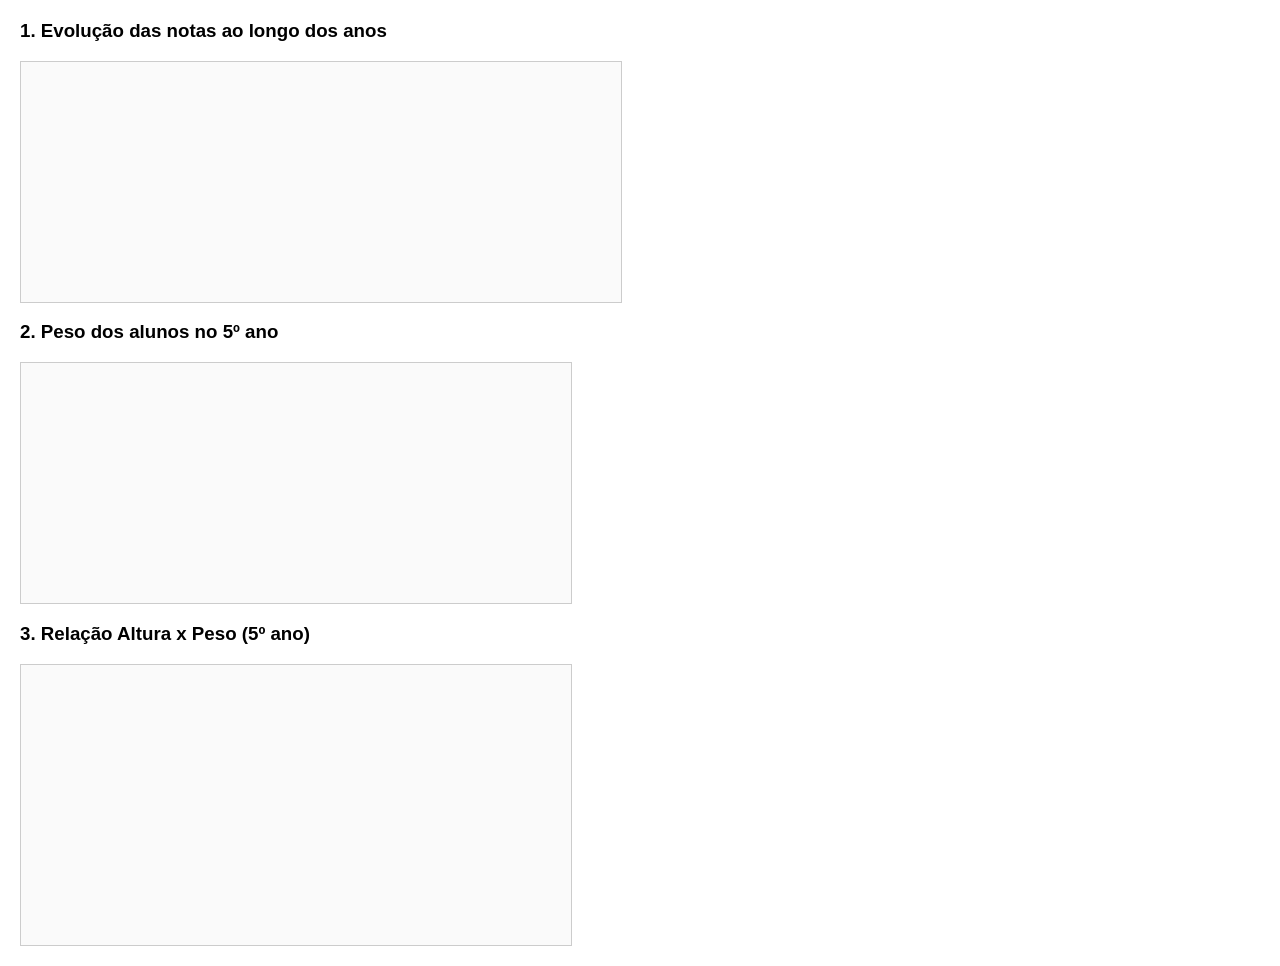
<file: lab02-A/index.html>
<!DOCTYPE html>
<html lang="pt-BR">
<head>
  <meta charset="UTF-8">
  <title>Prática 02 - SVG</title>
  <link rel="stylesheet" href="style.css">
  <script src="https://d3js.org/d3.v7.min.js"></script>
</head>
<body>

  <h3>1. Evolução das notas ao longo dos anos</h3>
  <svg id="grafico1" width="600" height="240"></svg>

  <h3>2. Peso dos alunos no 5º ano</h3>
  <svg id="grafico2" width="550" height="240"></svg>

  <h3>3. Relação Altura x Peso (5º ano)</h3>
  <svg id="grafico3" width="550" height="280"></svg>

  <script src="script.js"></script>
</body>
</html>
</file>
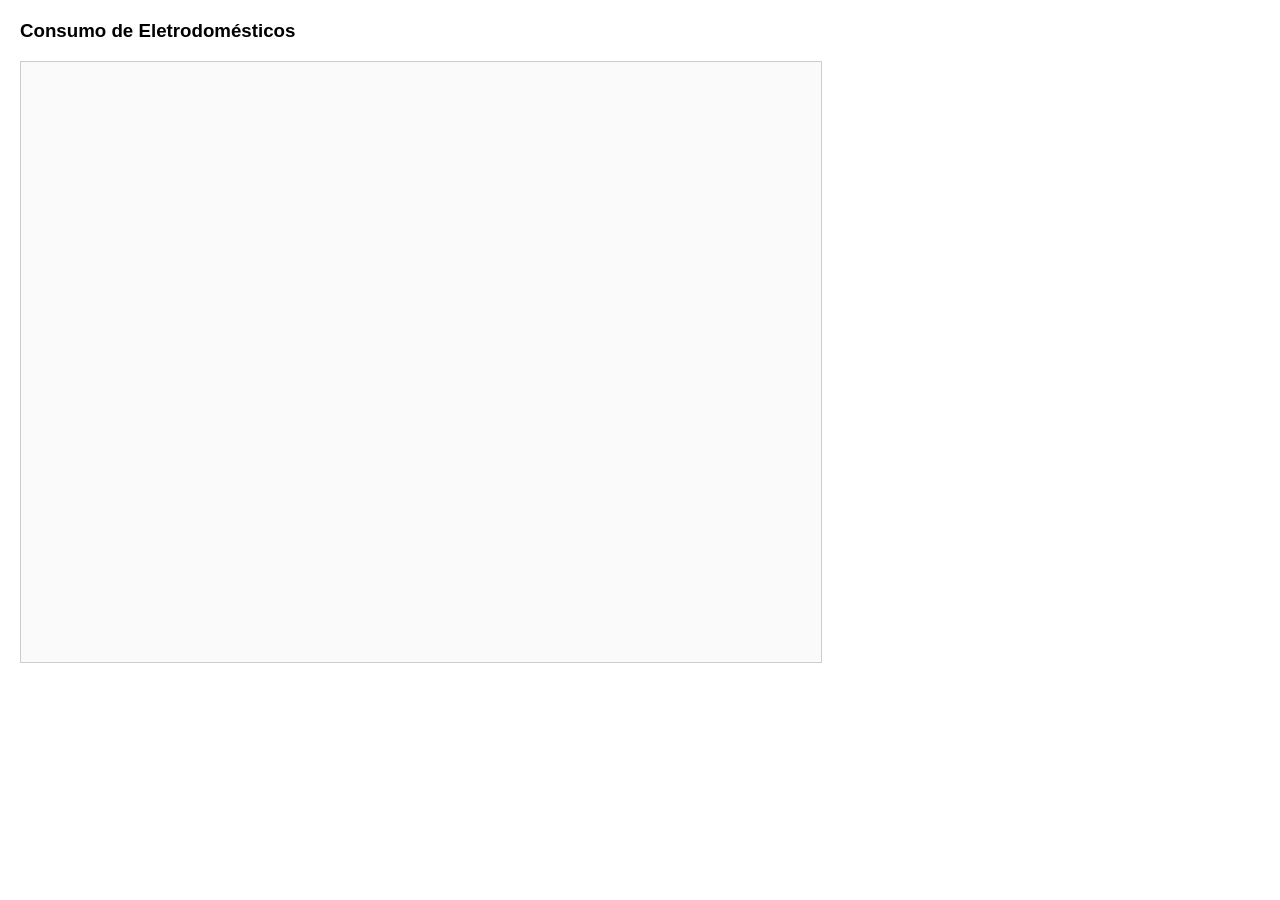
<file: lab02-B/index.html>
<!DOCTYPE html>
<html lang="pt-BR">
<head>
  <meta charset="UTF-8">
  <title>Prática 02 - Parte B</title>
  <link rel="stylesheet" href="style.css">
  <script src="https://d3js.org/d3.v7.min.js"></script>
</head>
<body>

  <h3>Consumo de Eletrodomésticos</h3>
  <svg id="grafico" width="800" height="600"></svg>

  <script src="script.js"></script>
</body>
</html>
</file>
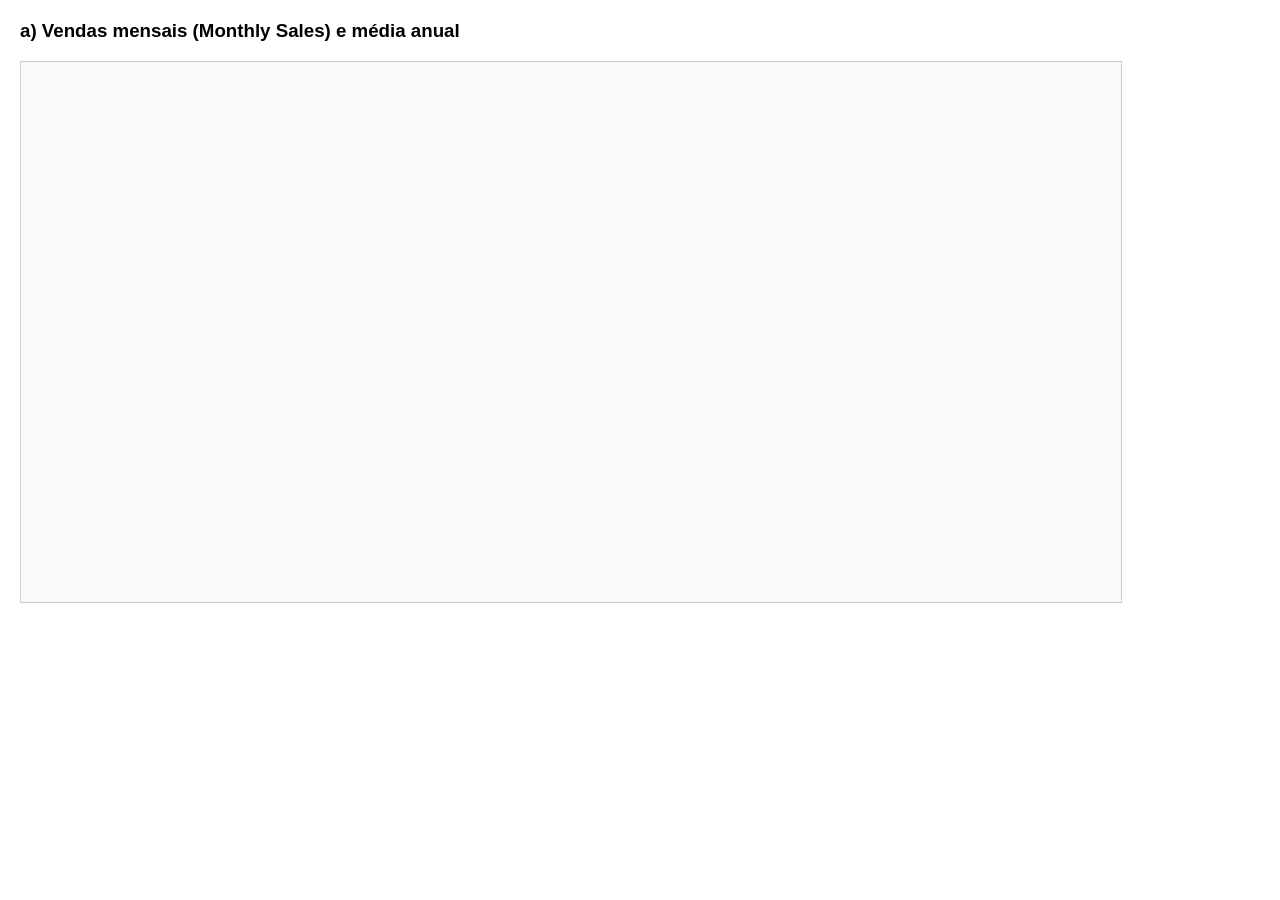
<file: lab03-A/index.html>
<!DOCTYPE html>
<html lang="pt-BR">
<head>
  <meta charset="UTF-8">
  <title>Prática 03 - Associação de Dados</title>
  <link rel="stylesheet" href="style.css">
  <script src="https://d3js.org/d3.v7.min.js"></script>
</head>
<body>

  <h3>a) Vendas mensais (Monthly Sales) e média anual</h3>
  <svg id="grafico" width="1100" height="540"></svg>

  <script src="script.js"></script>
</body>
</html>
</file>
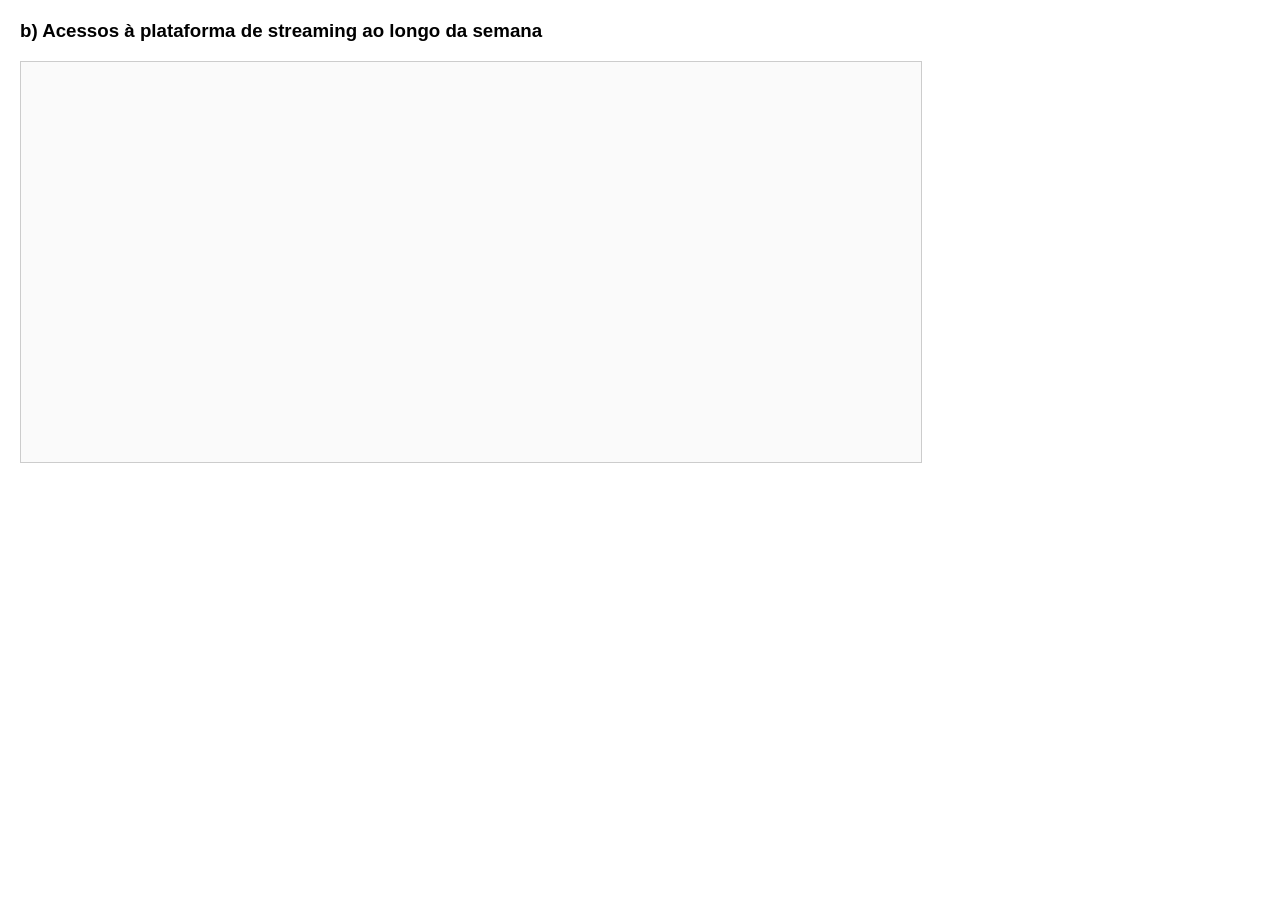
<file: lab03-B/index.html>
<!DOCTYPE html>
<html lang="pt-BR">
<head>
  <meta charset="UTF-8">
  <title>Prática 03 - Associação de Dados</title>
  <link rel="stylesheet" href="style.css">
  <script src="https://d3js.org/d3.v7.min.js"></script>
</head>
<body>

  <h3>b) Acessos à plataforma de streaming ao longo da semana</h3>
  <svg id="heatmap" width="900" height="400"></svg>

  <script src="script.js"></script>
</body>
</html>
</file>
<file: lab02-A/style.css>
body {
  font-family: Arial, sans-serif;
  margin: 20px;
}

svg {
  background-color: #fafafa;
  border: 1px solid #ccc;
  margin-bottom: 15px;
  display: block;
}
</file>
<file: lab02-B/style.css>
body {
  font-family: Arial, sans-serif;
  margin: 20px;
}

svg {
  background-color: #fafafa;
  border: 1px solid #ccc;
  margin-bottom: 15px;
  display: block;
}
</file>
<file: lab03-A/style.css>
body {
  font-family: Arial, sans-serif;
  margin: 20px;
}

svg {
  background-color: #fafafa;
  border: 1px solid #ccc;
  margin-bottom: 15px;
  display: block;
}
</file>
<file: lab03-B/style.css>
body {
  font-family: Arial, sans-serif;
  margin: 20px;
}

svg {
  background-color: #fafafa;
  border: 1px solid #ccc;
  margin-bottom: 15px;
  display: block;
}
</file>
